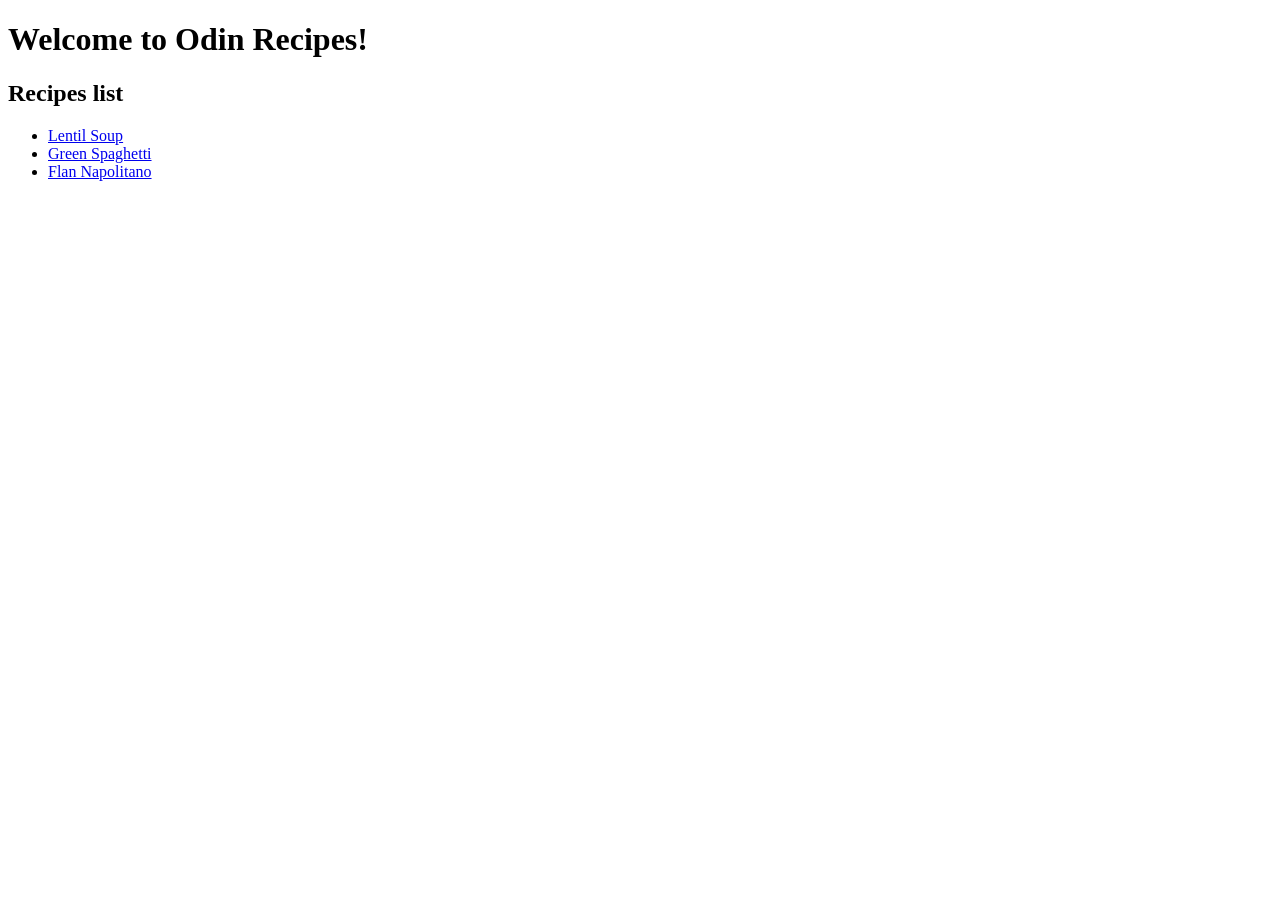
<file: index.html>
<!DOCTYPE html>
<html lang="en">
    <head>
        <meta charset="UTF-8">
        <meta name="viewport" content="width=device-width, initial-scale=1.0">
        <title>Odin Recipes - Home</title>
    </head>

    <body>
        <h1>Welcome to Odin Recipes!</h1>
        <h2>Recipes list</h2>
        <ul>
            <li><a href="./recipes/lentil-soup.html">Lentil Soup</a></li>
            <li><a href="./recipes/green-spaghetti.html">Green Spaghetti</a></li>
            <li><a href="./recipes/flan-napolitano.html">Flan Napolitano</a></li>
        </ul>
    </body>
</html>
</file>
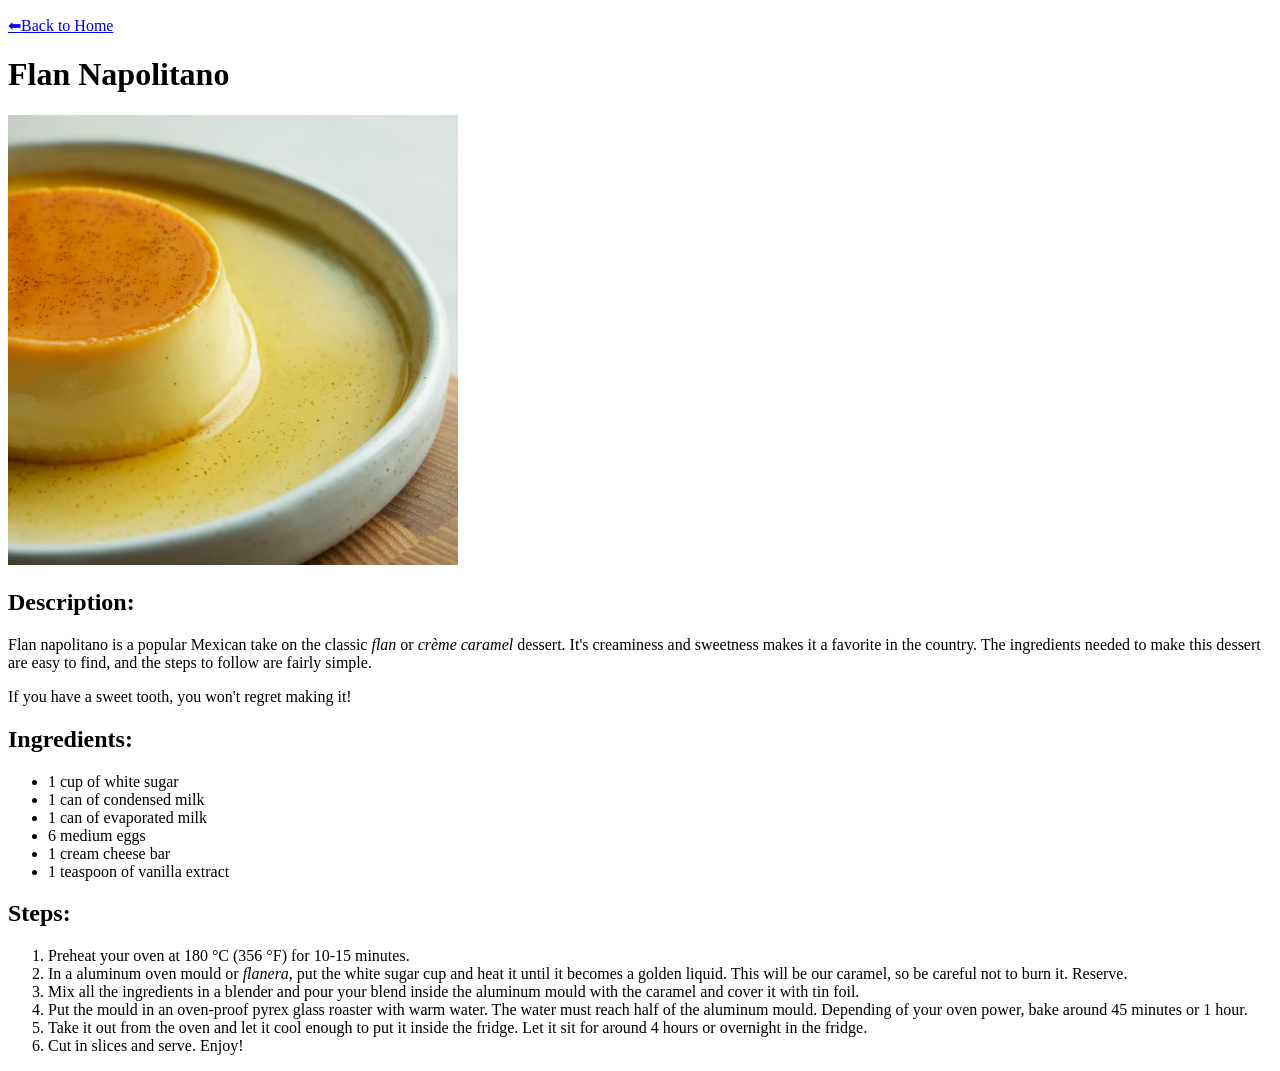
<file: recipes/flan-napolitano.html>
<!DOCTYPE html>
<html lang="en">
    <head>
        <meta charset="UTF-8">
        <meta name="viewport" content="width=device-width, initial-scale=1.0">
        <title>Odin Recipes - Flan Napolitano</title>
    </head>
    
    <body>
        <p><a href="../index.html">⬅Back to Home</a></p>
        <h1>Flan Napolitano</h1>
        <img src="../images/flan.jpg" alt="Picture of a delicious flan" width="450">
        <h2>Description:</h2>
        <p>Flan napolitano is a popular Mexican take on the classic <em>flan</em> or <em>crème caramel</em> dessert. It's creaminess and sweetness makes it a favorite in the country. The ingredients needed to make this dessert are easy to find, and the steps to follow are fairly simple.</p>
        <p>If you have a sweet tooth, you won't regret making it!</p>
        <h2>Ingredients:</h2>
        <ul>
            <li>1 cup of white sugar</li>
            <li>1 can of condensed milk</li>
            <li>1 can of evaporated milk</li>
            <li>6 medium eggs</li>
            <li>1 cream cheese bar</li>
            <li>1 teaspoon of vanilla extract</li>
        </ul>
        <h2>Steps:</h2>
        <ol>
            <li>Preheat your oven at 180 °C (356 °F) for 10-15 minutes.</li>
            <li>In a aluminum oven mould or <em>flanera</em>, put the white sugar cup and heat it until it becomes a golden liquid. This will be our caramel, so be careful not to burn it. Reserve.</li>
            <li>Mix all the ingredients in a blender and pour your blend inside the aluminum mould with the caramel and cover it with tin foil.</li>
            <li>Put the mould in an oven-proof pyrex glass roaster with warm water. The water must reach half of the aluminum mould. Depending of your oven power, bake around 45 minutes or 1 hour.</li>
            <li>Take it out from the oven and let it cool enough to put it inside the fridge. Let it sit for around 4 hours or overnight in the fridge.</li>
            <li>Cut in slices and serve. Enjoy!</li>
        </ol>
    </body>
</html>
</file>
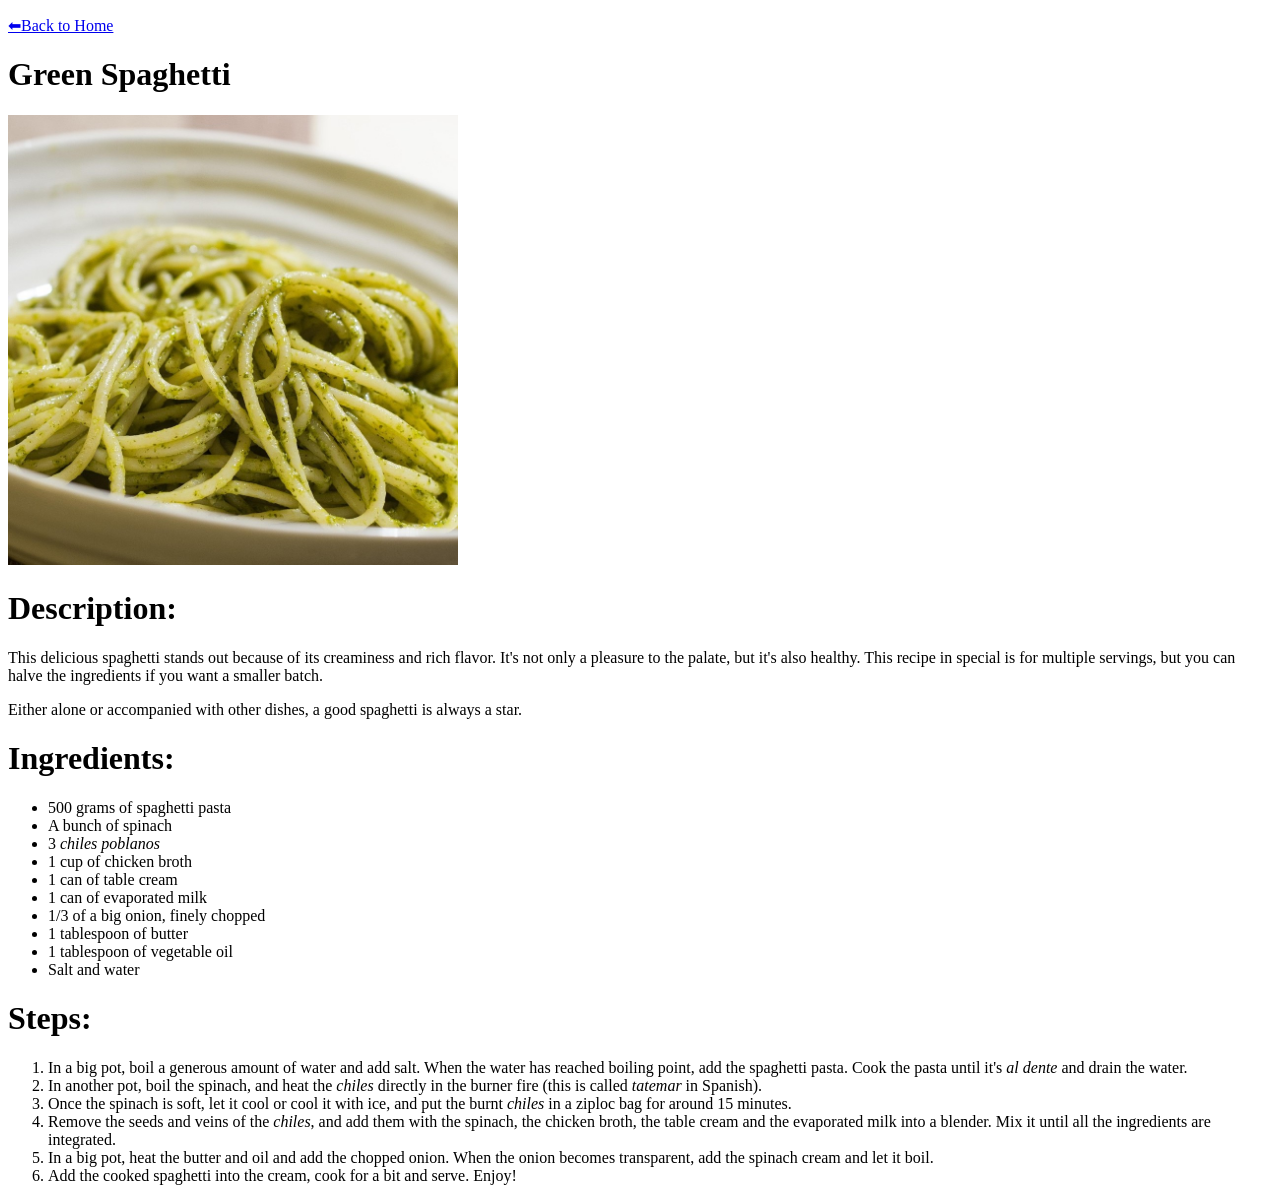
<file: recipes/green-spaghetti.html>
<!DOCTYPE html>
<html lang="en">
    <head>
        <meta charset="UTF-8">
        <meta name="viewport" content="width=device-width, initial-scale=1.0">
        <title>Odin Recipes - Green Spaghetti</title>
    </head>

    <body>
        <p><a href="../index.html">⬅Back to Home</a></p>
        <h1>Green Spaghetti</h1>
        <img src="../images/green-spaghetti.jpg" alt="Picture of green spaghetti" width="450">
        <h1>Description:</h1>
        <p>This delicious spaghetti stands out because of its creaminess and rich flavor. It's not only a pleasure to the palate, but it's also healthy. This recipe in special is for multiple servings, but you can halve the ingredients if you want a smaller batch.</p>
        <p>Either alone or accompanied with other dishes, a good spaghetti is always a star.</p>
        <h1>Ingredients:</h1>
        <ul>
            <li>500 grams of spaghetti pasta</li>
            <li>A bunch of spinach</li>
            <li>3 <em>chiles poblanos</em></li>
            <li>1 cup of chicken broth</li>
            <li>1 can of table cream</li>
            <li>1 can of evaporated milk</li>
            <li>1/3 of a big onion, finely chopped</li>
            <li>1 tablespoon of butter</li>
            <li>1 tablespoon of vegetable oil</li>
            <li>Salt and water</li>
        </ul>
        <h1>Steps:</h1>
        <ol>
            <li>In a big pot, boil a generous amount of water and add salt. When the water has reached boiling point, add the spaghetti pasta. Cook the pasta until it's <em>al dente</em> and drain the water.</li>
            <li>In another pot, boil the spinach, and heat the <em>chiles</em> directly in the burner fire (this is called <em>tatemar</em> in Spanish).</li>
            <li>Once the spinach is soft, let it cool or cool it with ice, and put the burnt <em>chiles</em> in a ziploc bag for around 15 minutes.</li>
            <li>Remove the seeds and veins of the <em>chiles</em>, and add them with the spinach, the chicken broth, the table cream and the evaporated milk into a blender. Mix it until all the ingredients are integrated.</li>
            <li>In a big pot, heat the butter and oil and add the chopped onion. When the onion becomes transparent, add the spinach cream and let it boil.</li>
            <li>Add the cooked spaghetti into the cream, cook for a bit and serve. Enjoy!</li>
        </ol>
    </body>
</html>
</file>
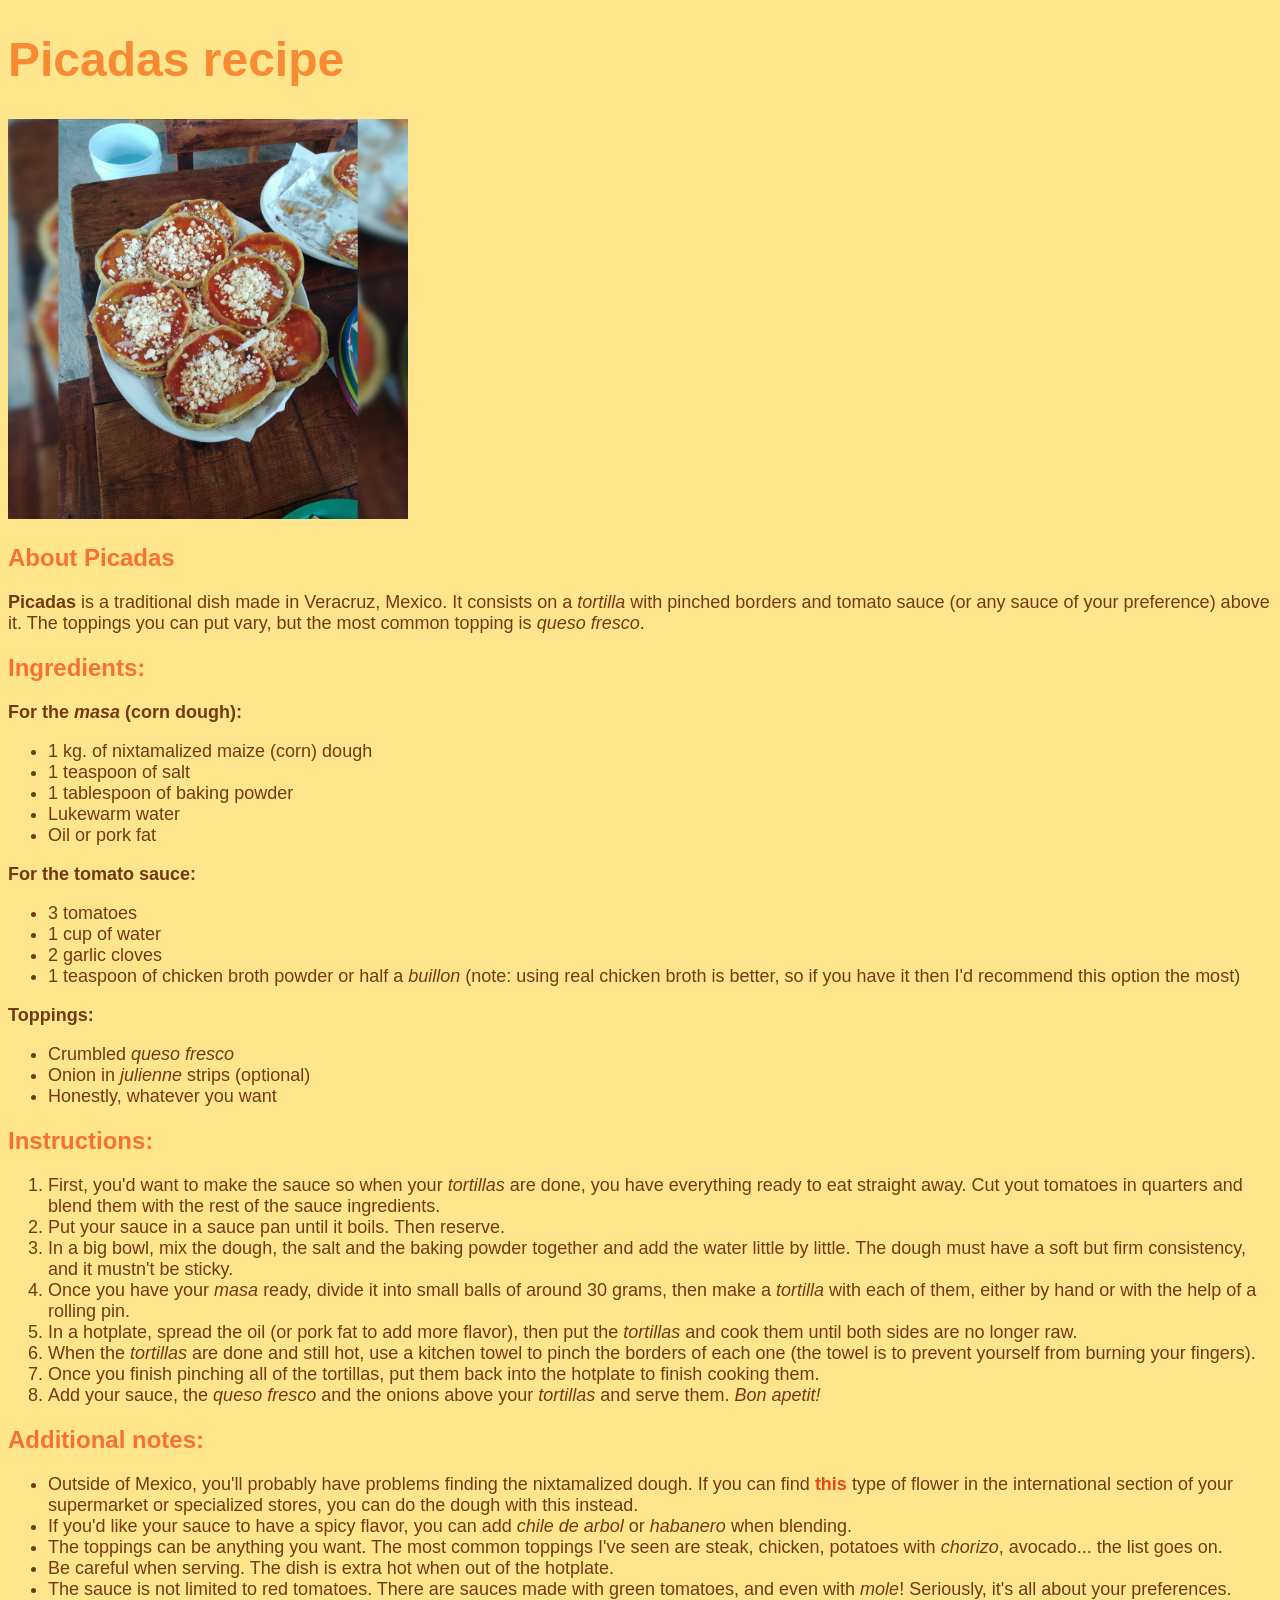
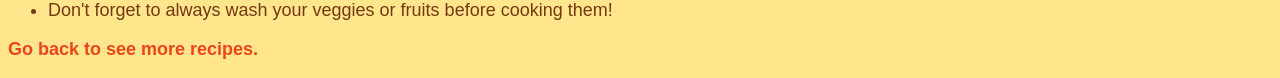
<file: recipes/picadas.html>
<!DOCTYPE html>

<html lang="en">
    <head>
        <meta charset="UTF-8">
        <link rel="stylesheet" href="../style/style.css">
        <title>Picadas recipe || TOP Recipes</title>
    </head>

    <body>
        <h1>Picadas recipe</h1>
        <img src="../images/picadas.jpg" width="400" alt="A delicious order of Picadas">
        <h2>About Picadas</h2>

        <p><strong>Picadas</strong> is a traditional dish made in Veracruz, Mexico. It consists on a <em>tortilla</em> with pinched borders and tomato sauce (or any sauce of your preference) above it. The toppings you can put vary, but the most common topping is <em>queso fresco</em>.</p>

        <h2>Ingredients:</h2>

        <p><strong>For the <em>masa</em> (corn dough):</strong></p>
        <ul>
            <li>1 kg. of nixtamalized maize (corn) dough</li>
            <li>1 teaspoon of salt</li>
            <li>1 tablespoon of baking powder</li>
            <li>Lukewarm water</li>
            <li>Oil or pork fat</li>
        </ul>

        <p><strong>For the tomato sauce:</strong></p>
        <ul>
            <li>3 tomatoes</li>
            <li>1 cup of water</li>
            <li>2 garlic cloves</li>
            <li>1 teaspoon of chicken broth powder or half a <em>buillon</em> (note: using real chicken broth is better, so if you have it then I'd recommend this option the most)</li>
        </ul>

        <p><strong>Toppings:</strong></p>
        <ul>
            <li>Crumbled <em>queso fresco</em></li>
            <li>Onion in <em>julienne</em> strips (optional)</li>
            <li>Honestly, whatever you want</li>
        </ul>

        <h2>Instructions:</h2>

        <ol>
            <li>First, you'd want to make the sauce so when your <em>tortillas</em> are done, you have everything ready to eat straight away. Cut yout tomatoes in quarters and blend them with the rest of the sauce ingredients.</li>
            <li>Put your sauce in a sauce pan until it boils. Then reserve.</li>
            <li>In a big bowl, mix the dough, the salt and the baking powder together and add the water little by little. The dough must have a soft but firm consistency, and it mustn't be sticky.</li>
            <li>Once you have your <em>masa</em> ready, divide it into small balls of around 30 grams, then make a <em>tortilla</em> with each of them, either by hand or with the help of a rolling pin.</li>
            <li>In a hotplate, spread the oil (or pork fat to add more flavor), then put the <em>tortillas</em> and cook them until both sides are no longer raw.</li>
            <li>When the <em>tortillas</em> are done and still hot, use a kitchen towel to pinch the borders of each one (the towel is to prevent yourself from burning your fingers).</li>
            <li>Once you finish pinching all of the tortillas, put them back into the hotplate to finish cooking them.</li>
            <li>Add your sauce, the <em>queso fresco</em> and the onions above your <em>tortillas</em> and serve them. <em>Bon apetit!</em></li>
        </ol>

        <h2>Additional notes:</h2>
        <ul>
            <li>Outside of Mexico, you'll probably have problems finding the nixtamalized dough. If you can find <a href="https://super.walmart.com.mx/harina-y-reposteria/harina-de-maiz-maseca-nixtamalizado-1-kg/00750107740005">this</a> type of flower in the international section of your supermarket or specialized stores, you can do the dough with this instead.</li>
            <li>If you'd like your sauce to have a spicy flavor, you can add <em>chile de arbol</em> or <em>habanero</em> when blending.</li>
            <li>The toppings can be anything you want. The most common toppings I've seen are steak, chicken, potatoes with <em>chorizo</em>, avocado... the list goes on.</li>
            <li>Be careful when serving. The dish is extra hot when out of the hotplate.</li>
            <li>The sauce is not limited to red tomatoes. There are sauces made with green tomatoes, and even with <em>mole</em>! Seriously, it's all about your preferences.</li>
            <li>Don't forget to always wash your veggies or fruits before cooking them!</li>
        </ul>

        <p><a href="../index.html">Go back to see more recipes.</a></p>

    </body>

</html>
</file>
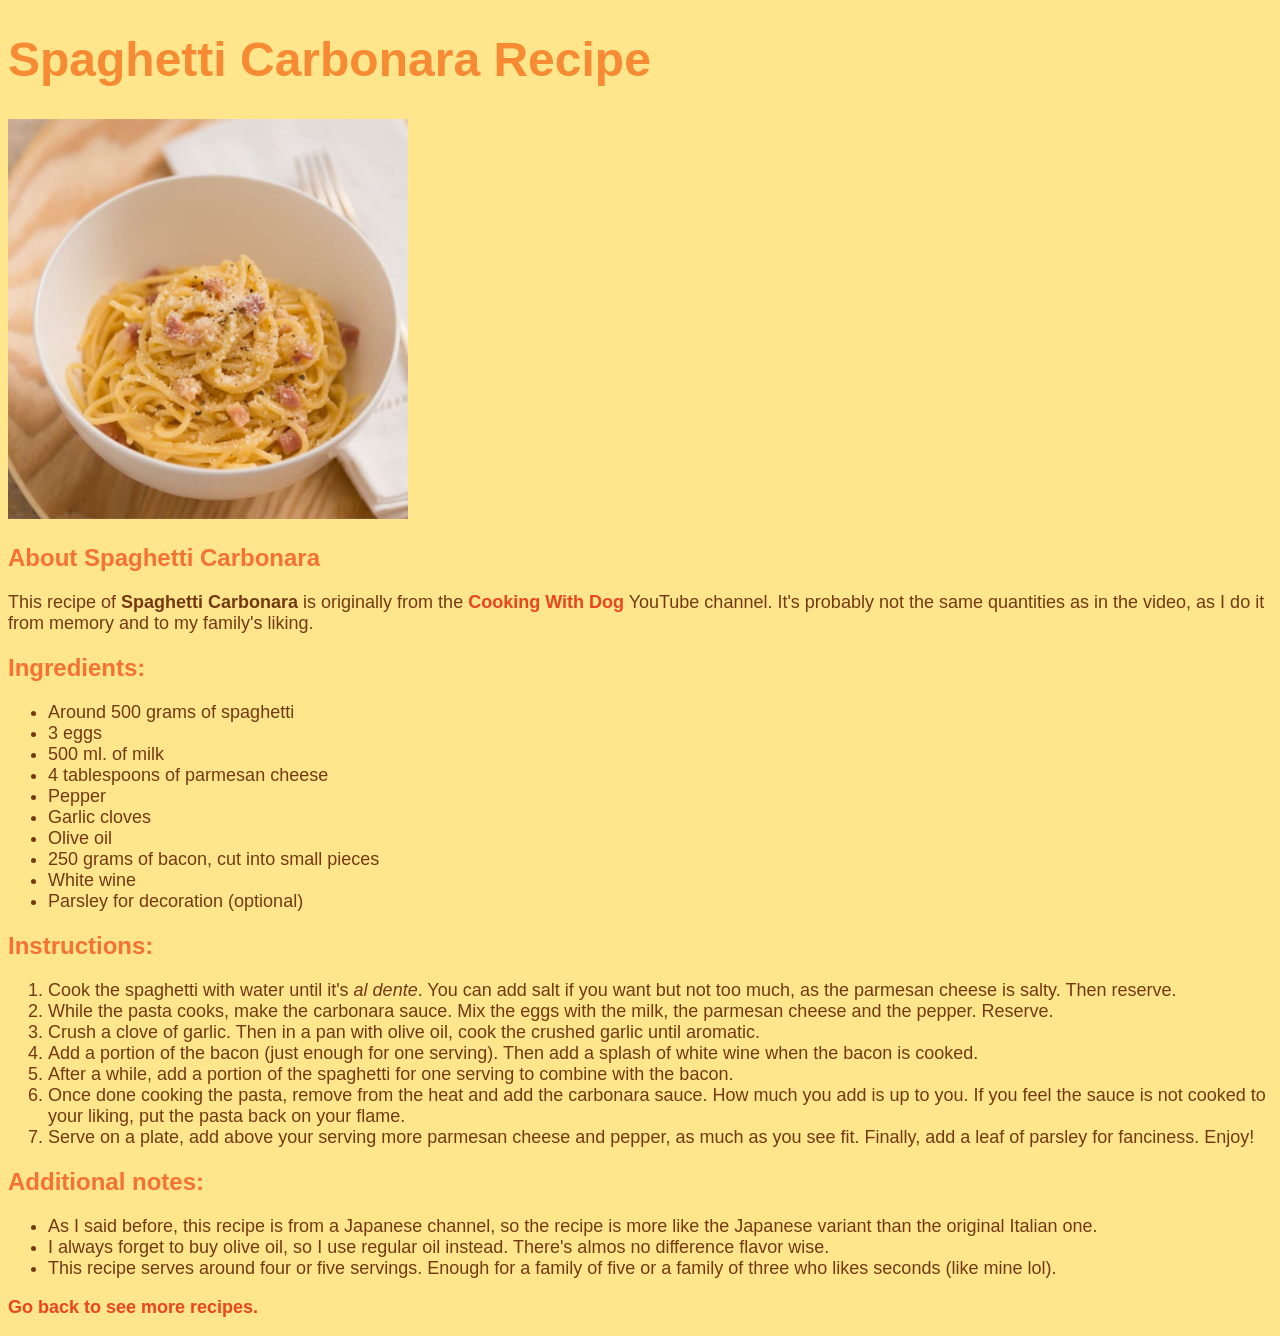
<file: recipes/spaghetti-carbonara.html>
<!DOCTYPE html>

<html lang="en">
    <head>
        <meta charset="UTF-8">
        <link rel="stylesheet" href="../style/style.css">
        <title>Spaghetti Carbonara Recipe || TOP Recipes</title>
    </head>

    <body>
        <h1>Spaghetti Carbonara Recipe</h1>
        <img src="../images/carbonara.jpg" width="400" alt="A bowl with Carbonara">
        <h2>About Spaghetti Carbonara</h2>

        <p>This recipe of <strong>Spaghetti Carbonara</strong> is originally from the <a href="https://youtu.be/CfEKJJRXhh8">Cooking With Dog</a> YouTube channel. It's probably not the same quantities as in the video, as I do it from memory and to my family's liking.</p>

        <h2>Ingredients:</h2>

        <ul>
            <li>Around 500 grams of spaghetti</li>
            <li>3 eggs</li>
            <li>500 ml. of milk</li>
            <li>4 tablespoons of parmesan cheese</li>
            <li>Pepper</li>
            <li>Garlic cloves</li>
            <li>Olive oil</li>
            <li>250 grams of bacon, cut into small pieces</li>
            <li>White wine</li>
            <li>Parsley for decoration (optional)</li>
        </ul>

        <h2>Instructions:</h2>

        <ol>
            <li>Cook the spaghetti with water until it's <em>al dente</em>. You can add salt if you want but not too much, as the parmesan cheese is salty. Then reserve.</li>
            <li>While the pasta cooks, make the carbonara sauce. Mix the eggs with the milk, the parmesan cheese and the pepper. Reserve.</li>
            <li>Crush a clove of garlic. Then in a pan with olive oil, cook the crushed garlic until aromatic.</li>
            <li>Add a portion of the bacon (just enough for one serving). Then add a splash of white wine when the bacon is cooked.</li>
            <li>After a while, add a portion of the spaghetti for one serving to combine with the bacon.</li>
            <li>Once done cooking the pasta, remove from the heat and add the carbonara sauce. How much you add is up to you. If you feel the sauce is not cooked to your liking, put the pasta back on your flame.</li>
            <li>Serve on a plate, add above your serving more parmesan cheese and pepper, as much as you see fit. Finally, add a leaf of parsley for fanciness. Enjoy!</li>
        </ol>

        <h2>Additional notes:</h2>
        <ul>
            <li>As I said before, this recipe is from a Japanese channel, so the recipe is more like the Japanese variant than the original Italian one.</li>
            <li>I always forget to buy olive oil, so I use regular oil instead. There's almos no difference flavor wise.</li>
            <li>This recipe serves around four or five servings. Enough for a family of five or a family of three who likes seconds (like mine lol).</li>
        </ul>

        <p><a href="../index.html">Go back to see more recipes.</a></p>
        
    </body>

</html>
</file>
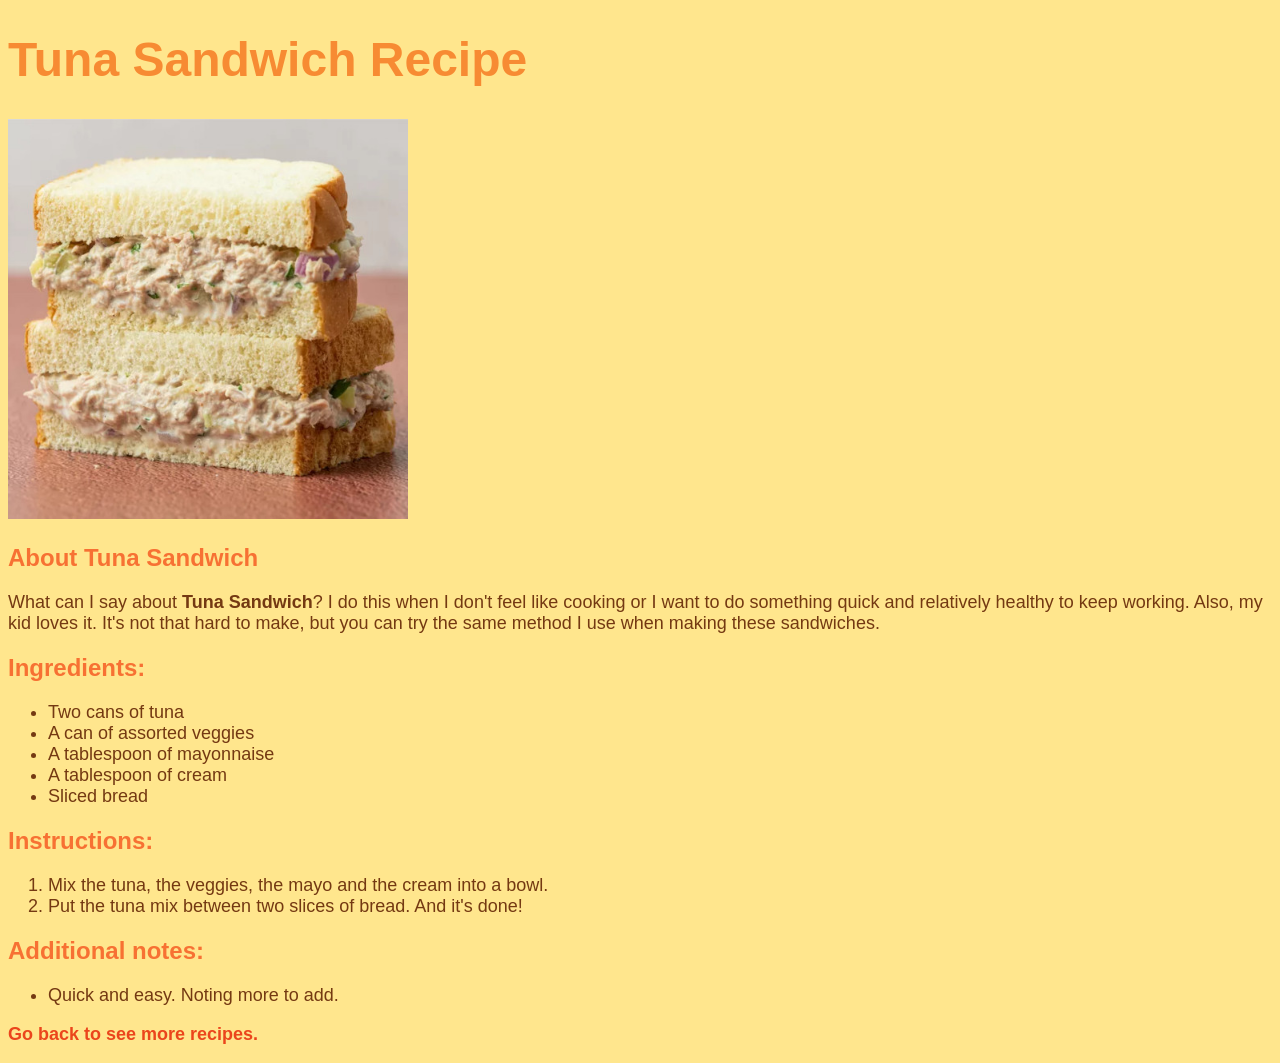
<file: recipes/tuna-sandwich.html>
<!DOCTYPE html>

<html lang="en">
    <head>
        <meta charset="UTF-8">
        <link rel="stylesheet" href="../style/style.css">
        <title>Tuna Sandwich Recipe || TOP Recipes</title>
    </head>

    <body>
        <h1>Tuna Sandwich Recipe</h1>
        <img src="../images/tuna-sandwich.jpg" width="400" alt="Just tuna. Tuna sandwich">
        <h2>About Tuna Sandwich</h2>

        <p>What can I say about <strong>Tuna Sandwich</strong>? I do this when I don't feel like cooking or I want to do something quick and relatively healthy to keep working. Also, my kid loves it. It's not that hard to make, but you can try the same method I use when making these sandwiches.</p>

        <h2>Ingredients:</h2>

        <ul>
            <li>Two cans of tuna</li>
            <li>A can of assorted veggies</li>
            <li>A tablespoon of mayonnaise</li>
            <li>A tablespoon of cream</li>
            <li>Sliced bread</li>
        </ul>

        <h2>Instructions:</h2>

        <ol>
            <li>Mix the tuna, the veggies, the mayo and the cream into a bowl.</li>
            <li>Put the tuna mix between two slices of bread. And it's done!</li>
        </ol>

        <h2>Additional notes:</h2>
        
        <ul>
            <li>Quick and easy. Noting more to add.</li>
        </ul>

        <p><a href="../index.html">Go back to see more recipes.</a></p>

    </body>
    
</html>
</file>
<file: style/style.css>
* {
    background-color: #FFE68D;
    color: #743912;
    font-family: "Trebuchet MS", sans-serif;
    font-size: 18px;
}

h1 {
    font-size: 48px;
    color: #f78b33;
    font-weight: bold;
}

h2 {
    color: #f77133;
    font-size: 24px;
}

a {
    text-decoration: none;
    color: #eb451c;
    font-weight: bold;
}
a:hover {
    color: #0597aa;
}
</file>
